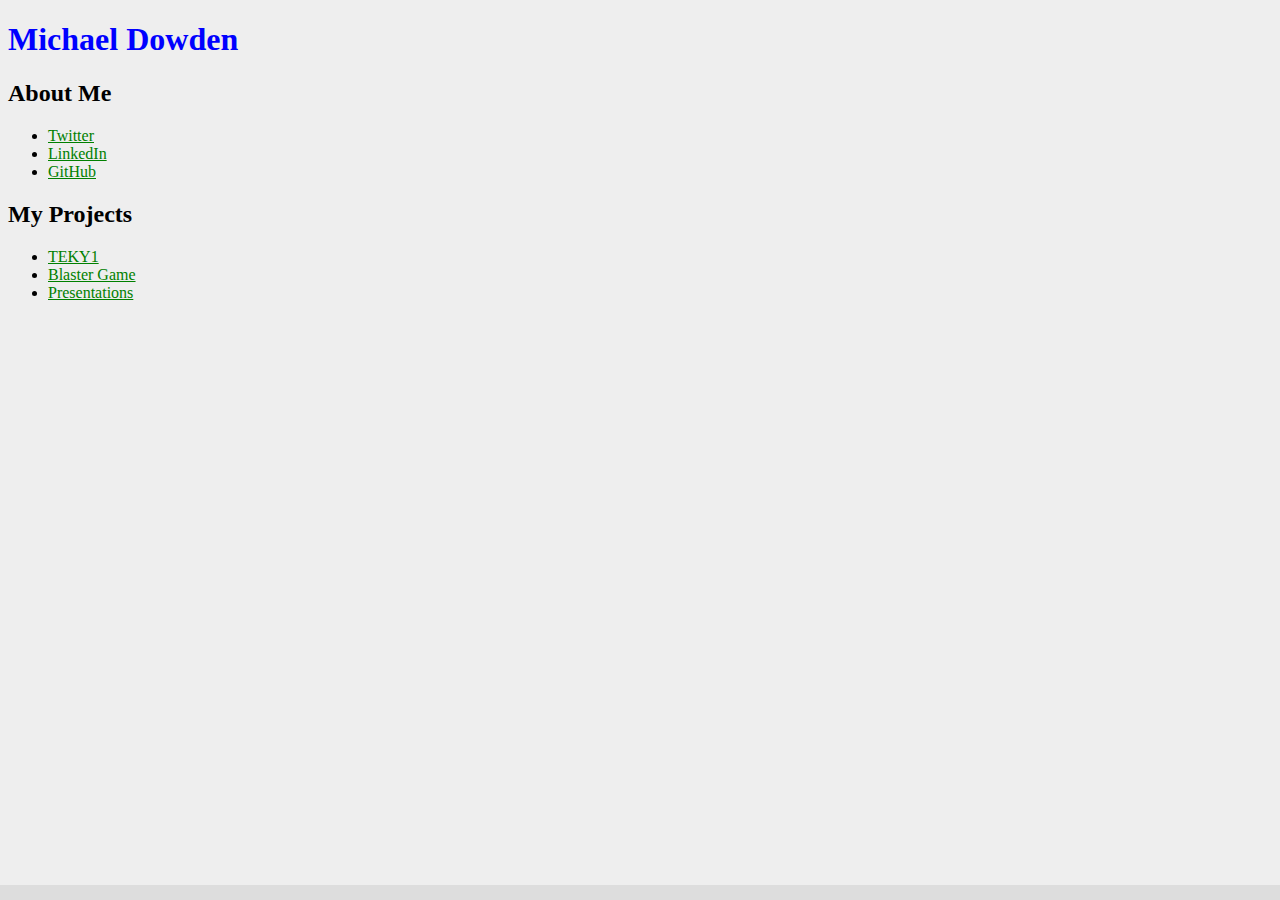
<file: index.html>
<!DOCTYPE html>
<html>
<head>
    <title>Michael Dowden</title>
    <link rel="stylesheet" href="styles.css">
</head>
<body>
    <h1>Michael Dowden</h1>

    <h2>About Me</h2>
    <ul>
        <li><a href="http://twitter.com/mrdowden">Twitter</a></li>
        <li><a href="http://linkedin.com/in/mdowden">LinkedIn</a></li>
        <li><a href="http://github.com/mrdowden">GitHub</a></li>
    </ul>
    
    <h2>My Projects</h2>
    <ul>
        <li><a href="links.html">TEKY1</a></li>
	<li><a href="cpl-2016-html5game/">Blaster Game</a></li>
	<li><a href="presentations/">Presentations</a></li>
    </ul>

    <div class="footer">
        <span class='st_twitter_large' displayText='Tweet'></span>
        <span class='st_googleplus_large' displayText='Google +'></span>
        <span class='st_facebook_large' displayText='Facebook'></span>
        <span class='st_sharethis_large' displayText='ShareThis'></span>
    </div>

    <script type="text/javascript">var switchTo5x=true;</script>
    <script type="text/javascript" src="https://ws.sharethis.com/button/buttons.js"></script>
    <script type="text/javascript">stLight.options({publisher: "debe05db-a3b9-4082-acc6-db7b647ac669", doNotHash: false, doNotCopy: false, hashAddressBar: false});</script>
</body>
</html>
</file>
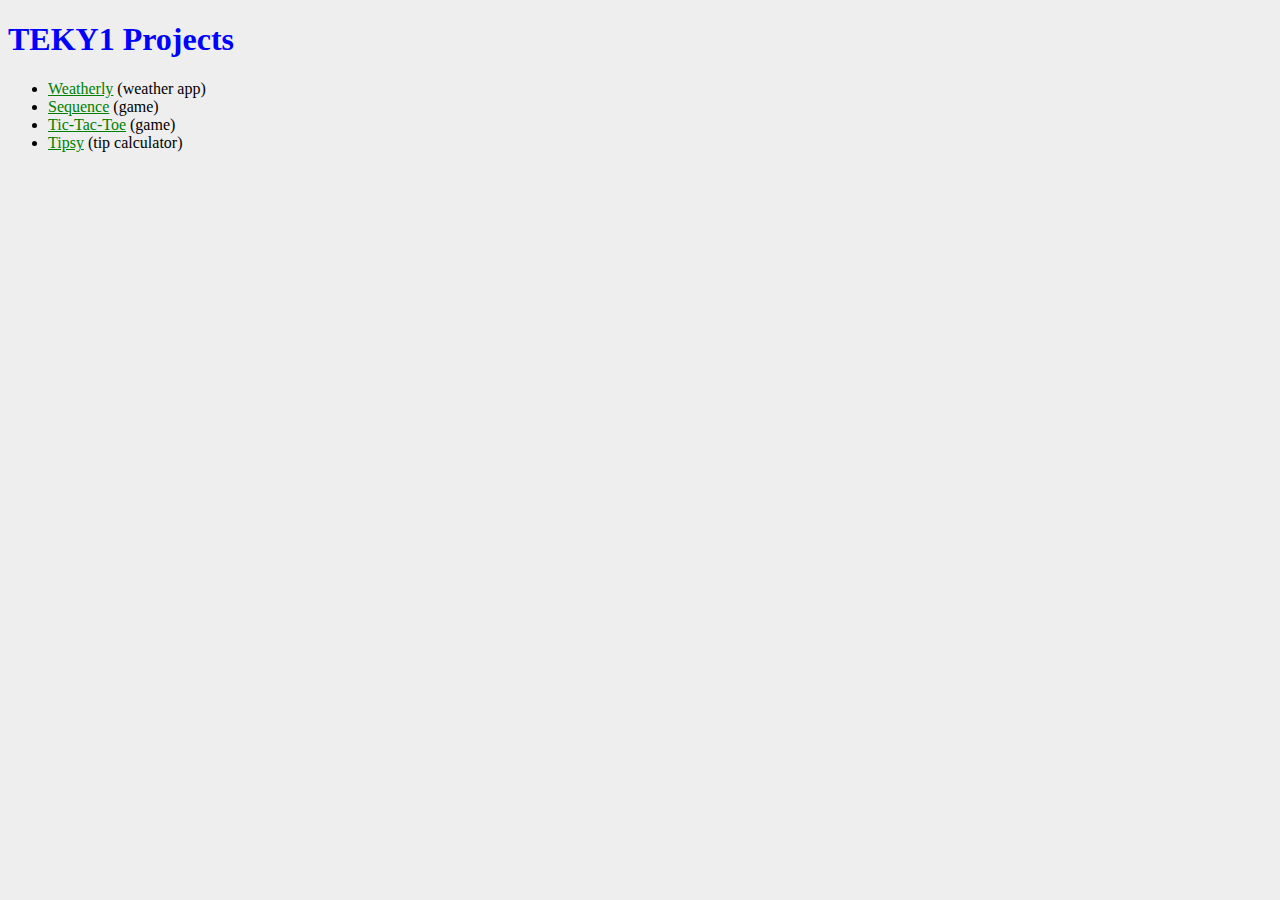
<file: links.html>
<!DOCTYPE html>
<html>
<head>
    <title>TEKY1 Projects</title>
    <link rel="stylesheet" href="styles.css">
</head>
<body>
    <h1>TEKY1 Projects</h1>
    <ul>
        <li><a href="weatherly/weather.html">Weatherly</a> (weather app)</li>
        <li><a href="sequence/index.html">Sequence</a> (game)</li>
        <li><a href="tictactoe/index.html">Tic-Tac-Toe</a> (game)</li>
        <li><a href="tipsy/index.html">Tipsy</a> (tip calculator)</li>
    </ul>
</body>
</html>
</file>
<file: styles.css>
body {
    background-color: #eeeeee;
}

h1 {
    color: blue;
}

li a {
    color: green;
}

.footer {
    box-sizing: border-box;
    position: fixed;
    bottom: 0;
    width: 100%;
    text-align: right;
    background-color: #dddddd;
    padding: 10px 10px 5px 10px;
    margin-left: -8px;
}
</file>
